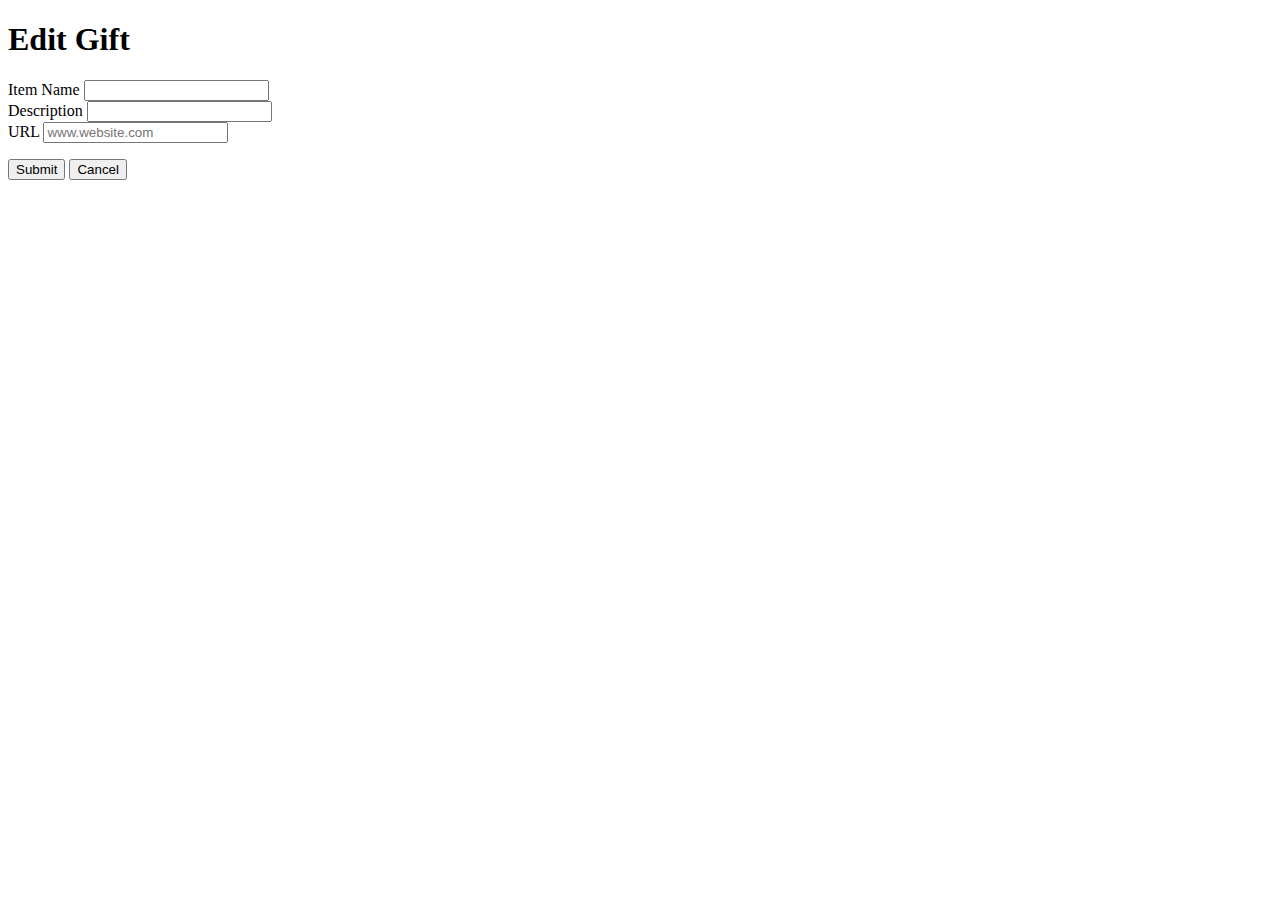
<file: src/main/resources/templates/editGift.html>
<!DOCTYPE HTML>
<html xmlns:th="http://www.thymeleaf.org">
<head>
    <th:block th:replace="fragments/head :: head"></th:block>
    <title> My Gift List </title>
    <meta http-equiv="Content-Type" content="text/html; charset=UTF-8" />
</head>
<body>
<div th:insert = "fragments/navbar :: navbar(${ownersInFamily}, ${adminOwners}, ${personLoggedIn})" > </div>
<div class="container">
    <div class="row">
        <div class="col mainPageDiv ">
            <h1>Edit Gift</h1>
            <form th:action="@{|/editGift/${giftToEdit.id}/${personName}|}" method="post" autocomplete="off">
                <div class="form-group">
                    <label for="exampleFormControlInput1">Item Name</label>
                    <input th:field="${giftToEdit.giftName}" type="text" class="form-control" id="exampleFormControlInput1" >
                </div>
                <div class="form-group">
                    <label for="exampleFormControlTextarea1">Description </label>
                    <input class="form-control" id="exampleFormControlTextarea1" rows="3" th:field="${giftToEdit.giftDescription}">
                </div>
                <div class="form-group">
                    <label for="exampleFormControlInput12">URL</label>
                    <input th:field="${giftToEdit.giftUrl}" type="text" class="form-control" id="exampleFormControlInput12" placeholder="www.website.com">
                </div>

                <p>
                    <input class="btn btn-secondary" type="submit" value="Submit"/>
                    <a th:href="@{|/myList/${personName}|}"><button class="btn btn-secondary" type="button">Cancel</button></a>

                </p>
            </form>
        </div>
    </div>
</div>

</body>
</html>
</file>
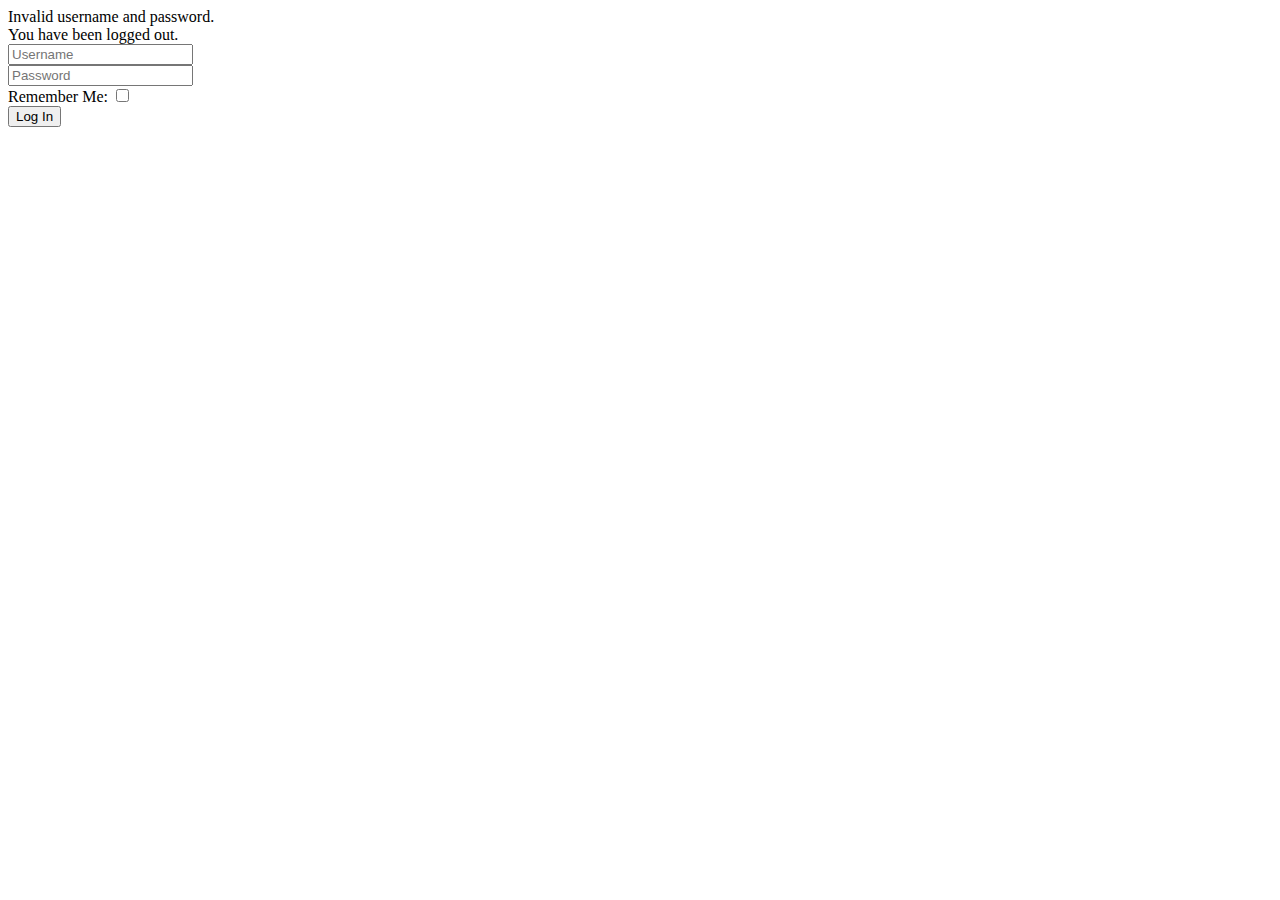
<file: src/main/resources/templates/login.html>
<!DOCTYPE html>
<html xmlns="http://www.w3.org/1999/xhtml" xmlns:th="https://www.thymeleaf.org"
      xmlns:sec="https://www.thymeleaf.org/thymeleaf-extras-springsecurity3">
<head>
    <th:block th:replace="fragments/head :: head"></th:block>
    <title>Login</title>
</head>
<body>
<div th:insert = "fragments/navbar :: navbar(${ownersInFamily}, ${adminOwners}, ${personLoggedIn})" > </div>
<div class="container">
    <div class="row">
        <div class="col mainPageDiv" id="loginDiv">
            <div th:if="${param.error}">
                Invalid username and password.
            </div>
            <div th:if="${param.logout}">
                You have been logged out.
            </div>

            <form th:action="@{/login}" method="post">
                <div class="form-group row">
                    <div class="col-sm-10">
                        <input type="text" name="username"  class="form-control" id="staticEmail" placeholder="Username">
                    </div>
                </div>
                <div class="form-group row">
                    <div class="col-sm-10">
                        <input type="password" name="password" class="form-control" id="inputPassword" placeholder="Password">
                    </div>
                </div>
                <div>
                    <span>Remember Me:</span>
                    <span><input type="checkbox" name="remember-me" /></span>
                </div>
                <input type="submit" class="btn btn-secondary" id="loginButton" value="Log In"/>
            </form>
        </div>
    </div>
</div>
</body>
</html>
</file>
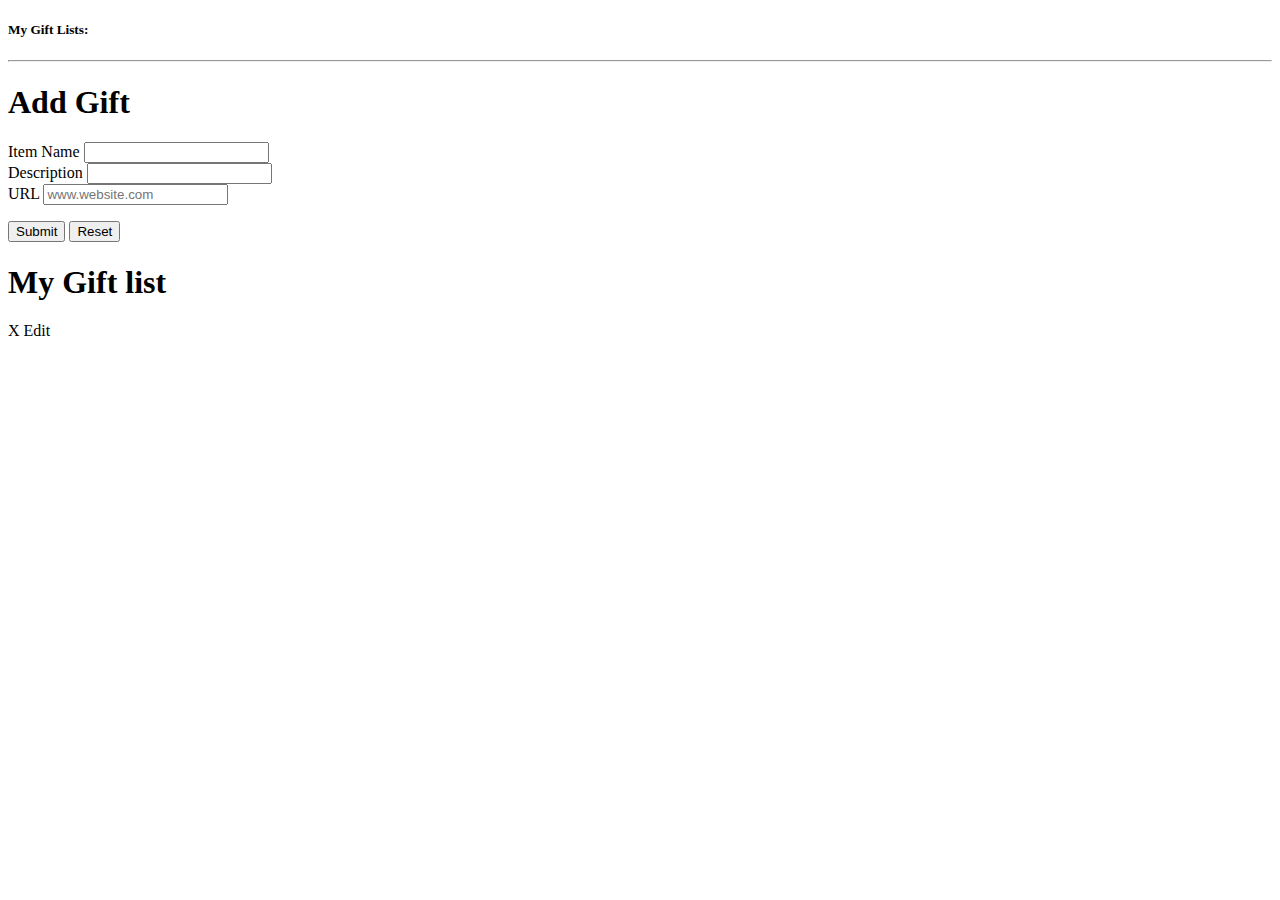
<file: src/main/resources/templates/myList.html>
<!DOCTYPE HTML>
<html xmlns:th="http://www.thymeleaf.org">
<head>
    <th:block th:replace="fragments/head :: head"></th:block>
    <title> My Gift List </title>
    <meta http-equiv="Content-Type" content="text/html; charset=UTF-8" />
    <script>
        function sure(id) {
            var absolutelySure = document.getElementById(id);
            if (window.confirm('You cannot undo a delete. Do you want to proceed?'))
            {
                absolutelySure.click();
            }

        }
    </script>
</head>
<body>
<div th:insert = "fragments/navbar :: navbar(${ownersInFamily}, ${adminOwners}, ${personLoggedIn})" > </div>
<div th:if="${adminOwners.size() >= 2}" class="container-fluid">
    <div class="row">
        <div class="col" id="ListNamesDiv">
            <h5>My Gift Lists:</h5>
            <span th:each="owner: ${adminOwners}" >
                <a th:unless="${owner.name} == ${personName}" class="btn btn-light Namesbutton" th:href="${owner.name}" th:text="${owner.name}"></a>
                <a th:if="${owner.name} == ${personName}" class="btn btn-light active Namesbutton" th:href="${owner.name}" th:text="${owner.name}"></a>
            </span>
            <hr>
        </div>
    </div>
</div>

<div class="container">
    <div class="row">
        <div class="col mainPageDiv">

            <h1 th:if="${personName} == ${personLoggedIn.name}">Add Gift</h1>
            <h1 th:if="${personName} != ${personLoggedIn.name}" th:text="|Add to ${personName}'s List|"></h1>
            <form th:action="@{|/myList/${personName}|}" th:object="${gift}" method="post">
                <div class="form-group">
                    <label for="exampleFormControlInput1">Item Name</label>
                    <input th:field="*{giftName}" type="text" class="form-control" id="exampleFormControlInput1" >
                </div>
                <div class="form-group">
                    <label for="exampleFormControlTextarea1">Description </label>
                    <input class="form-control" id="exampleFormControlTextarea1" rows="3" th:field="*{giftDescription}" >
                </div>
                <div class="form-group">
                    <label for="exampleFormControlInput12">URL</label>
                    <input th:field="*{giftUrl}" type="text" class="form-control" id="exampleFormControlInput12" placeholder="www.website.com">
                </div>

                <p>
                    <input class="btn btn-secondary" type="submit" value="Submit"/> <input class="btn btn-secondary" type="reset" value="Reset">
                </p>
            </form>
        </div>
    </div>
</div>
<div class="container">
    <div class="row">
        <div class="col" id="myGiftsDiv">
            <h1 th:if="${personName} == ${personLoggedIn.name}">My Gift list</h1>
            <h1 th:if="${personName} != ${personLoggedIn.name}" th:text="|${personName}'s Gift List|"></h1>
            <div class="card container-fluid"  th:each="gift: ${gifts}">
                <div class="card-body row" id="mylistcard">
                    <div class="col-8 text-left">
                        <h4 class="card-title" th:text="${gift.giftName}"></h4>
                        <p class="card-text" th:text="${gift.giftDescription}"></p>
                        <a class="card-subtitle mb-2 text-muted" th:href="${gift.giftUrl}"  th:target="_blank" th:text="${gift.giftUrl}"></a>


                    </div>
                    <div class="col-4 text-center">
                        <a id="delete" th:onclick="|sure(${gift.id})|" class="btn btn-secondary">X</a>
                        <a class="btn btn-secondary" th:href="@{|/editGift/${gift.id}/${personName}|}">Edit</a>
                        <a th:href="@{|/delGift/${gift.id}/${personName}|}" th:id="${gift.id}"> </a>

                    </div>
                </div>
            </div>
        </div>
    </div>
</div>
</body>
</html>
</file>
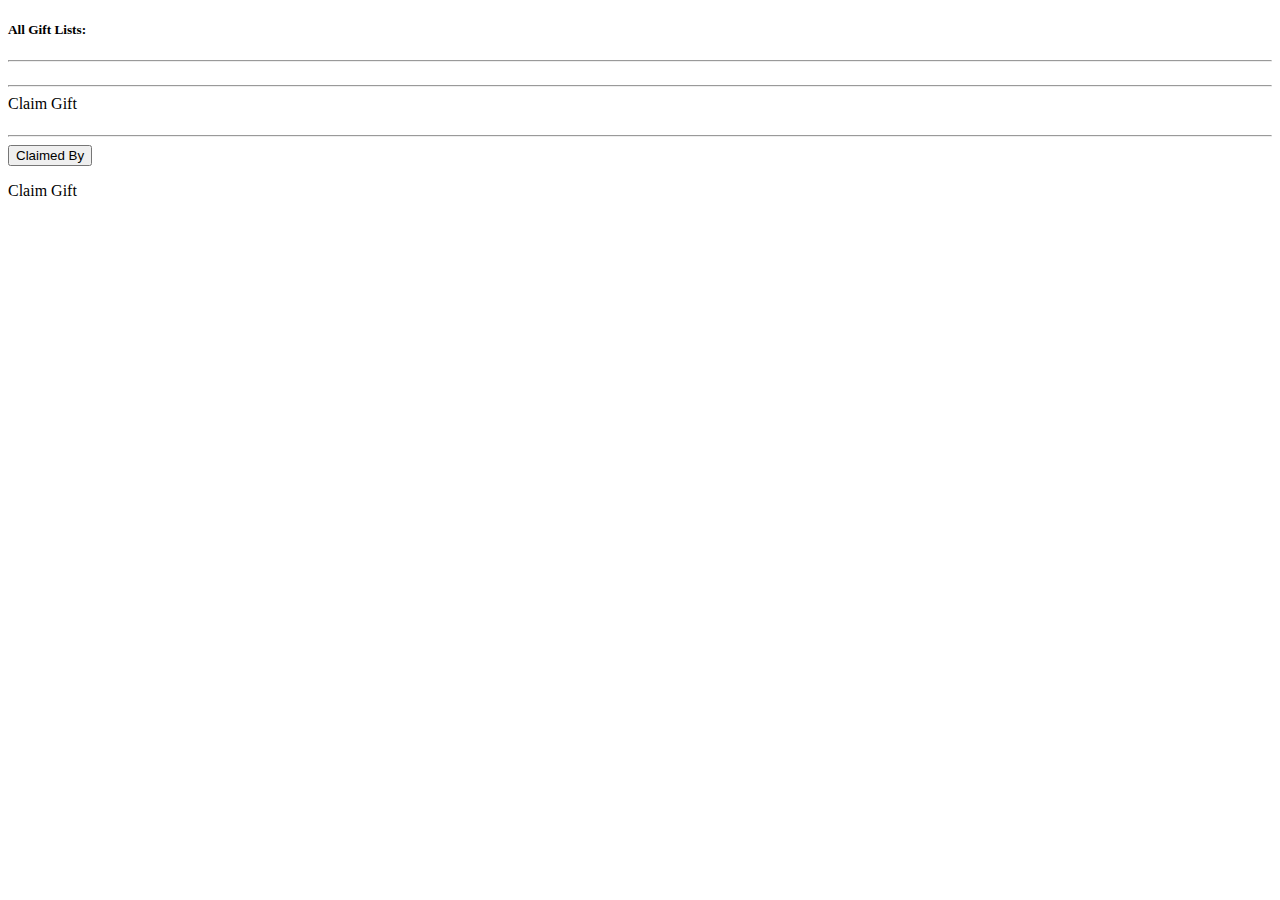
<file: src/main/resources/templates/othersList.html>
<!DOCTYPE HTML>
<html xmlns="http://www.w3.org/1999/xhtml" xmlns:th="https://www.thymeleaf.org"
      xmlns:sec="https://www.thymeleaf.org/thymeleaf-extras-springsecurity3">

<head>
    <th:block th:replace="fragments/head :: head"></th:block>
    <title th:text="|${person}'s Gift List|"></title>

    <meta http-equiv="Content-Type" content="text/html; charset=UTF-8"/>
</head>
<body>
<div th:insert="fragments/navbar :: navbar(${ownersInFamily}, ${adminOwners}, ${personLoggedIn})"></div>
<div class="container-fluid">
    <div class="row">
        <div class="col" id="ListNamesDiv">
            <h5>All Gift Lists:</h5>
            <span th:each="p: ${ownersInFamily}">
                <a th:unless="${p.name} == ${person}" class="btn btn-light Namesbutton" th:href="${p.name}"
                   th:text="${p.name}"></a>
                <a th:if="${p.name} == ${person}" class="btn btn-light active Namesbutton" th:href="${p.name}"
                   th:text="${p.name}"></a>
            </span>
            <hr>
        </div>
    </div>
</div>
<div class="container">
    <div class="row">
        <div class="col mainPageDiv ">
            <h1 th:text="|${person}'s Gift List|"></h1>
            <div class="card container-fluid" th:each="gift: ${gifts}">
                <div class="card-body row" th:if="${#lists.isEmpty(gift.claimed)}">

                    <div class="col text-left">
                        <h5 class="card-title" th:text="${gift.giftName}"></h5>
                        <p class="card-text" th:text="${gift.giftDescription}"></p>
                        <a class="card-subtitle mb-2 text-muted" th:href="${gift.giftUrl}" th:target="_blank"
                           th:text="${gift.giftUrl}"></a>
                        <hr class="hrLine"th:unless="${person} == ${personLoggedIn.name}" >
                        <div class="col" th:unless="${person} == ${personLoggedIn.name}">
                            <a th:href="@{|/claimGift/${person}/${gift.id}|}" class="btn btn-secondary"
                               id="claimGiftButton">Claim Gift</a>
                        </div>
                    </div>
                </div>

                <div class="card-body row" th:unless="${#lists.isEmpty(gift.claimed)}">
                    <div class="col text-left">
                        <h5 class="card-title" th:text="${gift.giftName}"></h5>
                        <p class="card-text" th:text="${gift.giftDescription}"></p>
                        <a class="card-subtitle mb-2 text-muted" th:href="${gift.giftUrl}" th:target="_blank"
                           th:text="${gift.giftUrl}"></a>
                        <hr class="hrLine" th:unless="${person} == ${personLoggedIn.name}">
                        <div class="dropdown" th:unless="${person} == ${personLoggedIn.name}">
                            <button class="btn btn-light dropdown-toggle" type="button" id="dropdownMenuButton"
                                    data-toggle="dropdown" aria-haspopup="true" aria-expanded="false">
                                Claimed By
                            </button>
                            <div class="dropdown-menu">
                                <p th:each="claim: ${gift.claimed}" class="dropdown-item"
                                   th:if="${claim.gift} == ${gift}" th:text="${claim.personClaimer.name}"></p>
                                <div th:unless="${gift.isClaimedBy(personLoggedIn.name)}"
                                     class="dropdown-divider"></div>
                                <a th:unless="${gift.isClaimedBy(personLoggedIn.name)}" class="btn btn-secondary"
                                   id="claimGift" th:href="@{|/claimGift/${person}/${gift.id}|}">Claim Gift</a>
                            </div>
                        </div>
                    </div>
                </div>
            </div>
        </div>
    </div>
</div>
</div>
</div>
</body>
</html>
</file>
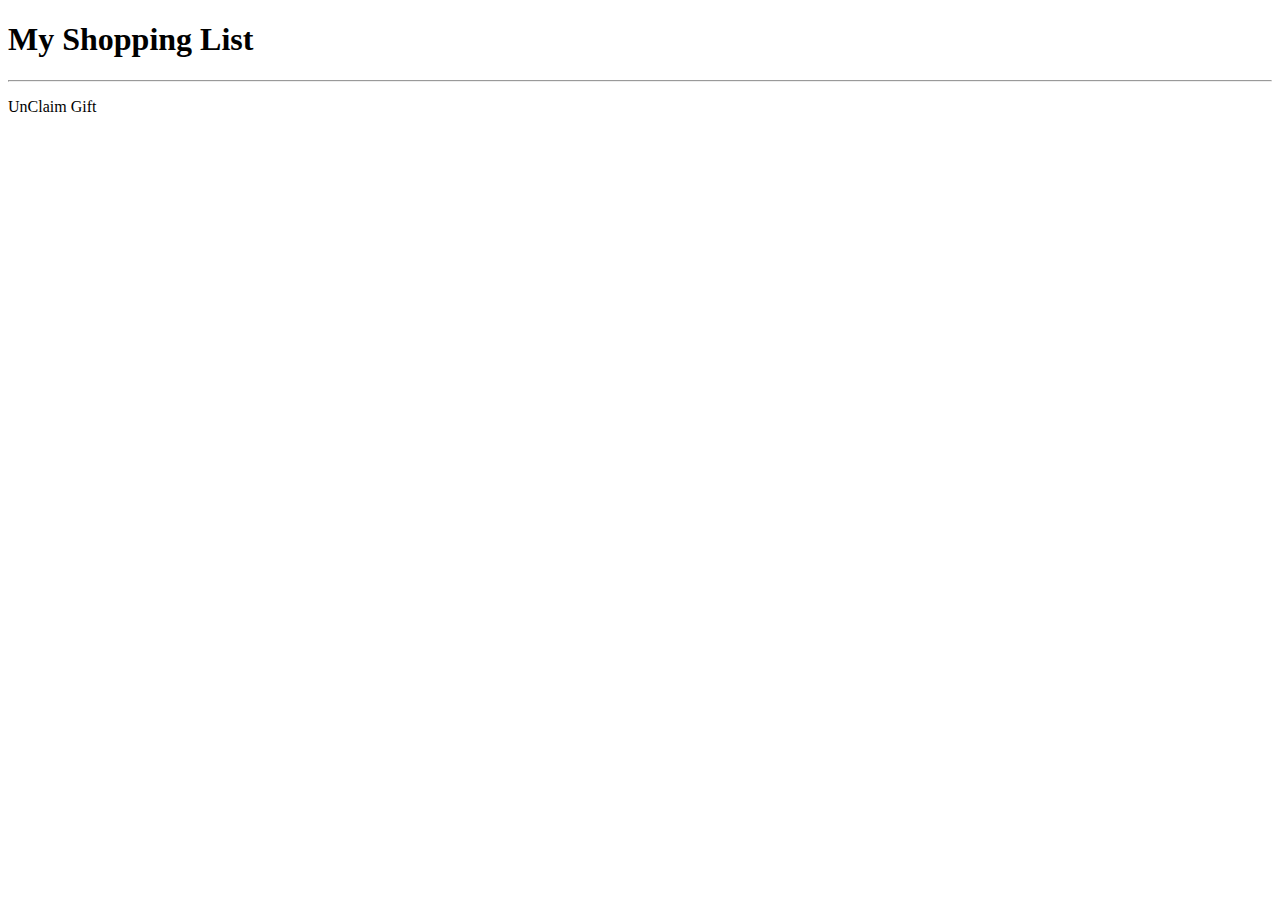
<file: src/main/resources/templates/shoppingList.html>
<!DOCTYPE html>

<html xmlns="http://www.w3.org/1999/xhtml" xmlns:th="https://www.thymeleaf.org"
      xmlns:sec="https://www.thymeleaf.org/thymeleaf-extras-springsecurity3">
<head>
    <th:block th:replace="fragments/head :: head"></th:block>
    <title>Shopping List</title>
</head>
<body id="MainBody">
<div th:insert="fragments/navbar :: navbar(${ownersInFamily}, ${adminOwners}, ${personLoggedIn})"></div>
<div class="container">
    <div class="row">
        <div class="col mainPageDiv">
            <h1>My Shopping List</h1>
            <div class="card container-fluid" th:each="claim: ${claimed}">
                <div class="card-body row">
                    <div class="col text-left">
                        <h2 class="card-title" id="shoppingListtitle"th:text="|${claim.gift.giftName}  (${claim.gift.person.name})|"></h2>
                        <hr>
                        <p class="card-text" th:text="${claim.gift.giftDescription}"></p>
                        <a class="card-subtitle mb-2 text-muted" th:href="${claim.gift.giftUrl}" th:target="_blank"
                           th:text="${claim.gift.giftUrl}"></a>
                        <div>
                            <a class="btn btn-secondary" id="shoppingRemove" th:href="|/remove/${claim.id}|">UnClaim
                                Gift</a>
                        </div>
                    </div>
                </div>
            </div>
        </div>
    </div>
</div>
</body>
</html>
</file>
